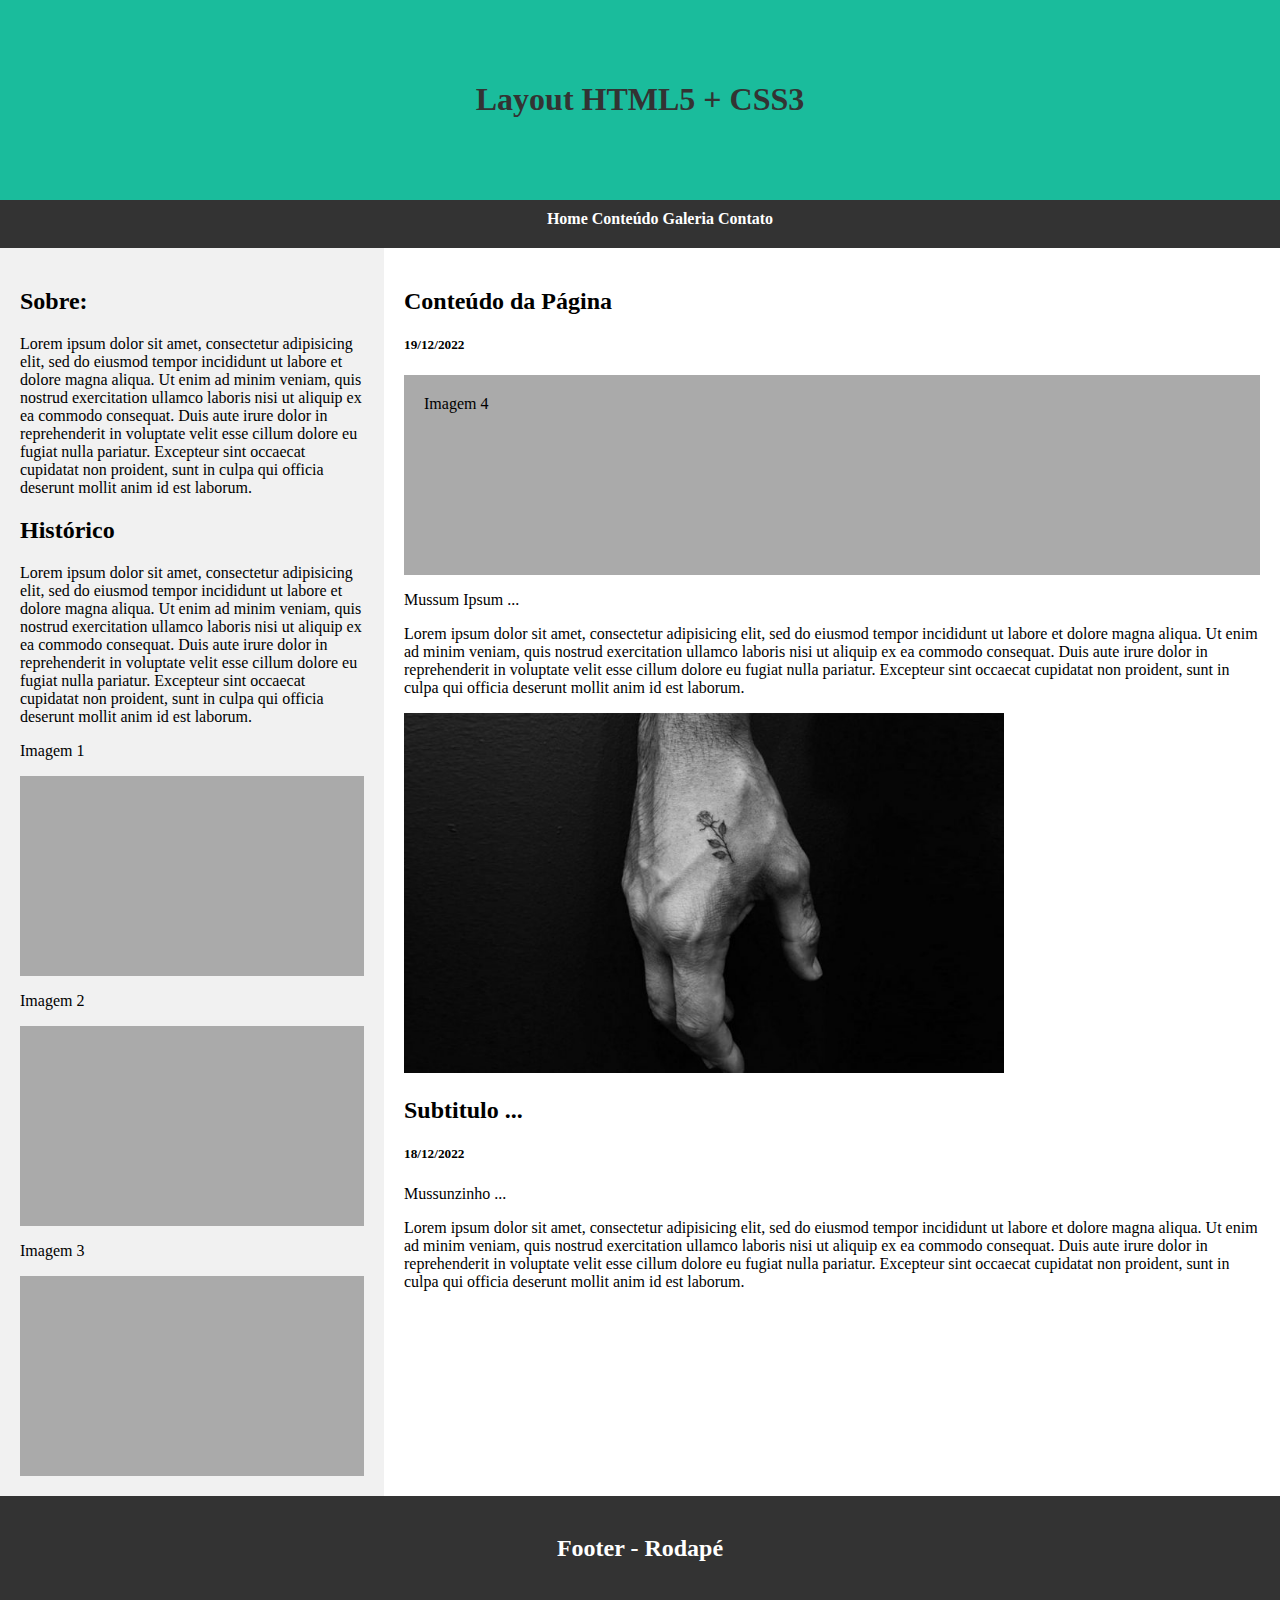
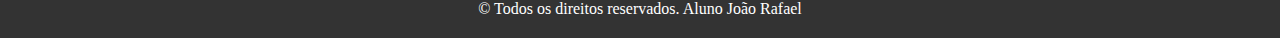
<file: index.html>
<!DOCTYPE html>
<!--
Click nbfs://nbhost/SystemFileSystem/Templates/Licenses/license-default.txt to change this license
Click nbfs://nbhost/SystemFileSystem/Templates/ClientSide/html.html to edit this template
-->
<html lang="pt-br">
    <head>
        <title>Layout Responsivo</title>
        <meta charset="UTF-8">
        <meta name="author" 
              content="João Rafael">        
        <meta name="Keywords" 
              content="Responsividade, css, html5. Secanc Tech">       
        <meta name="description" 
              content="Layout de página responsiva com HTML5 e CSS3">
        <meta name="viewport" 
              content="width=device-width, initial-scale=1.0">
        <link rel="stylesheet" href="estilo.css">
    </head>
    <body>
        <header>
            <h1>Layout HTML5 + CSS3</h1>
        </header>
        <nav>
            <ul>
                <li><a href="index.html">Home</a></li>
                <li><a href="#">Conteúdo</a></li>
                <li><a href="#">Galeria</a></li>
                <li><a href="contato.html">Contato</a></li>
            </ul>
        </nav>
        <div class="container">
            <div class="esquerda">
                <h2>Sobre:</h2>
                <p>
                    Lorem ipsum dolor sit amet, consectetur adipisicing elit, sed do eiusmod tempor incididunt ut labore et dolore magna aliqua.
                    Ut enim ad minim veniam, quis nostrud exercitation ullamco laboris nisi ut aliquip ex ea commodo consequat.
                    Duis aute irure dolor in reprehenderit in voluptate velit esse cillum dolore eu fugiat nulla pariatur.
                    Excepteur sint occaecat cupidatat non proident, sunt in culpa qui officia deserunt mollit anim id est laborum.
                </p>
                <h2>Histórico</h2>
                <p>
                    Lorem ipsum dolor sit amet, consectetur adipisicing elit, sed do eiusmod tempor incididunt ut labore et dolore magna aliqua.
                    Ut enim ad minim veniam, quis nostrud exercitation ullamco laboris nisi ut aliquip ex ea commodo consequat.
                    Duis aute irure dolor in reprehenderit in voluptate velit esse cillum dolore eu fugiat nulla pariatur.
                    Excepteur sint occaecat cupidatat non proident, sunt in culpa qui officia deserunt mollit anim id est laborum.
                </p>
                <p>Imagem 1</p>
                <div class="imgFake" style="height: 200px">
                </div>
                <p>Imagem 2</p>
                <div class="imgFake" style="height: 200px">
                </div>
                <p>Imagem 3</p>
                <div class="imgFake" style="height: 200px">
                </div>
            </div><!-- Fim div esquerda -->
            <div class="conteudo">
                <h2>Conteúdo da Página</h2>
                <h5>19/12/2022</h5>
                <div class="imgFake" style="height: 200px">
                    Imagem 4
                </div>
                <p>Mussum Ipsum ...</p>
                <p>
                    Lorem ipsum dolor sit amet, consectetur adipisicing elit, sed do eiusmod tempor incididunt ut labore et dolore magna aliqua.
                    Ut enim ad minim veniam, quis nostrud exercitation ullamco laboris nisi ut aliquip ex ea commodo consequat.
                    Duis aute irure dolor in reprehenderit in voluptate velit esse cillum dolore eu fugiat nulla pariatur.
                    Excepteur sint occaecat cupidatat non proident, sunt in culpa qui officia deserunt mollit anim id est laborum.
                </p>
                <picture>
                    <source media="(min-width: 600px)"
                            srcset="./imagens/imgMedia.jpg"
                            width="600px"/>
                    <source media="(min-width: 465px)"
                            srcset="./imagens/imgPequena.jpg"/>
                    <img src="./imagens/caminho.jpg" alt="Caminho entre arvores"
                         style="max-width: 100%; height: auto;"/>
                </picture>
                <br/><!-- Força quebra de linha -->
                <h2>Subtitulo ...</h2>
                <h5>18/12/2022</h5>
                <p>Mussunzinho ...</p>
                <p>
                    Lorem ipsum dolor sit amet, consectetur adipisicing elit, sed do eiusmod tempor incididunt ut labore et dolore magna aliqua.
                    Ut enim ad minim veniam, quis nostrud exercitation ullamco laboris nisi ut aliquip ex ea commodo consequat.
                    Duis aute irure dolor in reprehenderit in voluptate velit esse cillum dolore eu fugiat nulla pariatur.
                    Excepteur sint occaecat cupidatat non proident, sunt in culpa qui officia deserunt mollit anim id est laborum.
                </p>
            </div><!-- Fim div conteudo -->
            <div class="footer">
                <h2>Footer - Rodapé</h2>
                <br/>
                &COPY; Todos os direitos reservados. Aluno João Rafael
            </div>
        </div><!-- Fim do container -->
    </body>
</html>
</file>
<file: estilo.css>
/*
Click nbfs://nbhost/SystemFileSystem/Templates/Licenses/license-default.txt to change this license
Click nbfs://nbhost/SystemFileSystem/Templates/ClientSide/css.css to edit this template
*/
/* 
    Created on : 19/12/2022, 18:14:50
    Author     : 182200150
*/

*{
    box-sizing: border-box;
}
body{
    font-family: verdana;
    margin: 0;
}

nav{
    text-align: center;
    background-color: #333;
    width: 100%;
    height: 3rem;
}

nav a{
    transition: 400ms; 
    text-decoration: none;
    color: white;
    font-weight: bold;
}

nav a:hover {
    color: #1abc9c;
    text-decoration: underline;
    font-size: 150%;
}

nav ul{
    margin: 0;
    padding-top: 10px;
    padding-bottom: 10px;
}

nav li{
    list-style-type: none;
    display: inline;
    color: white;
    
}

header{
    padding: 60px;
    text-align: center;
    background-color: #1abc9c;
    color: #333;
}

.container{
    display: flex;
    flex-wrap: wrap;
}
.esquerda{
    flex:30%;
    background-color: #f1f1f1;
    padding: 20px;
}

.conteudo{
    flex: 70%;
    padding: 20px;
}

.imgFake{
    background-color: #aaa;
    width: 100%;
    padding: 20px;
}

.footer{
    flex: 100%;
    padding: 20px;
    background-color: #333;
    text-align: center;
    color: white;
}

@media screen and (mas-width: 700px){
    .container, nav {
        flex-direction: column;
    }
    nav a:hover{
        color: green;
    }
    header{
        background-color: green;
    }
}
@media screen and (mas-width: 400px){
    nav{
        height: 100%;
    }
    nav li{
        display: block;
    }
}

/*CSS do form*/
.row:after{
    content:"";
    display: table;
    clear: both;
}

.label{
    float:left;
    width: 25%;
    margin-top: 6px;
}

.input{
    float: left;
    width: 75%;
    margin-top: 6px;
}
</file>
